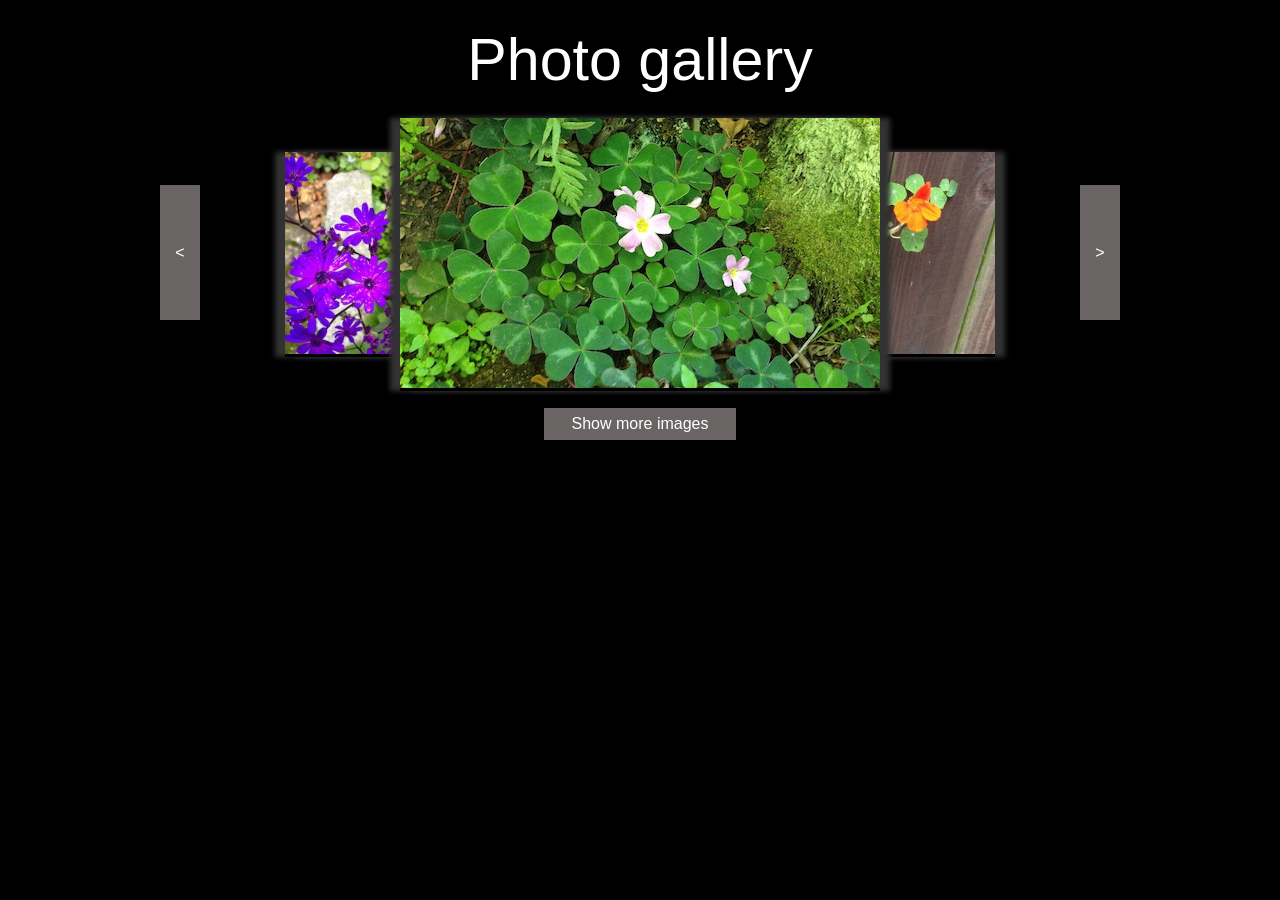
<file: index.html>
<!DOCTYPE html>
<html lang="en">
<head>
   <!--
      JavaScript 
      Exercise 07_05
      Photo gallery
      Author: 
      Date:   

      Filename: photos.htm
   -->
   <meta charset="utf-8" />
   <meta http-equiv="X-UA-Compatible" content="IE=edge,chrome=1">
   <meta name="viewport" content="width=device-width,initial-scale=1.0">
   <title>Photo gallery</title>
   <link rel="stylesheet" href="photos.css" />
   <script src="modernizr.custom.05819.js"></script>
</head>

<body>
   <div>
      <header>
         <h1>Photo gallery</h1>
      </header>

      <article>
         <div id="leftarrow">
            <p>&lt;</p>
         </div>
         <figure id="fig2">
            <img width="360" height="202" />
         </figure>
         <figure id="fig3">
            <img width="480" height="270" />
         </figure>
         <figure id="fig4">
            <img width="360" height="202" />
         </figure>
         <div id="rightarrow">
            <p>&gt;</p>
         </div>
         <div id="fiveButton">
            <p>Show more images</p>
         </div>
      </article>
   </div>
   <script src="photos.js"></script>
</body>
</html>
</file>
<file: photos.css>
/*    JavaScript 
      Exercise 07_05
      Photo gallery
      Author: 
      Date:

    Large format style sheet

    Filename: photos.css
*/


/* apply a natural box layout model to all elements */

* {
    -moz-box-sizing: border-box;
    -webkit-box-sizing: border-box;
    box-sizing: border-box;
}


/* reset rules */

html,
body,
div,
span,
applet,
object,
iframe,
h1,
h2,
h3,
h4,
h5,
h6,
p,
blockquote,
pre,
a,
abbr,
acronym,
address,
big,
cite,
code,
del,
dfn,
em,
img,
ins,
kbd,
q,
s,
samp,
small,
strike,
strong,
sub,
sup,
tt,
var,
b,
u,
i,
center,
dl,
dt,
dd,
ol,
ul,
li,
fieldset,
form,
label,
legend,
table,
caption,
tbody,
tfoot,
thead,
tr,
th,
td,
article,
aside,
canvas,
details,
embed,
figure,
figcaption,
footer,
header,
hgroup,
menu,
nav,
output,
ruby,
section,
summary,
time,
mark,
audio,
video {
    margin: 0;
    padding: 0;
    border: 0;
    font-size: 100%;
    font: inherit;
    vertical-align: baseline;
}


/* HTML5 display-role reset for older browsers */

article,
aside,
details,
figcaption,
figure,
footer,
header,
hgroup,
menu,
nav,
section {
    display: block;
}

body {
    line-height: 1;
    width: 960px;
    margin: 0 auto;
    font-family: verdana, arial, helvetica, sans-serif;
    background: black;
    position: relative;
}

ol,
ul {
    list-style: none;
}

blockquote,
q {
    quotes: none;
}

blockquote:before,
blockquote:after,
q:before,
q:after {
    content: '';
    content: none;
}

table {
    border-collapse: collapse;
    border-spacing: 0;
}

a:link,
a:visited {
    text-decoration: none;
    color: inherit;
}

a:hover {
    text-decoration: none;
    color: inherit;
}

a:active {
    text-decoration: none;
    color: inherit;
}


/* page header */

header {
    color: white;
    font-size: 3.7em;
}

header h1 {
    text-align: center;
    padding: 0.5em;
}


/* main content */

article {
    background: white;
    position: relative;
}

article h2 {
    font-size: 1.2em;
    font-weight: bold;
    text-align: left;
    margin: 0 0 10px 51px;
}

#leftarrow,
#rightarrow {
    background: #696565;
    color: white;
    position: absolute;
    z-index: 30;
    text-align: center;
    height: 135px;
    width: 40px;
    top: 67px;
}

article div:hover {
    cursor: default;
}

#leftarrow {
    left: 0;
}

#rightarrow {
    right: 0;
}

#fiveButton {
    display: block;
    width: 100%;
    position: absolute;
    top: 290px;
    color: white;
    text-align: center;
}

#fiveButton p {
    width: 20%;
    margin: 0 auto;
    line-height: 2em;
    background: #696565;
}

#leftarrow p,
#rightarrow p {
    position: relative;
    top: 50%;
    margin-top: -0.5em;
}

figure {
    position: absolute;
    -webkit-box-shadow: 10px 0px 5px rgb(50, 50, 50), -10px 0px 5px rgb(50, 50, 50);
    -moz-box-shadow: 10px 0px 5px rgb(50, 50, 50), -10px 0px 5px rgb(50, 50, 50);
    box-shadow: 10px 0px 5px rgb(50, 50, 50), -10px 0px 5px rgb(50, 50, 50);
}

#fig2 {
    z-index: 10;
    left: 13%;
    top: 34px;
}

#fig3 {
    z-index: 20;
    left: 50%;
    margin-left: -240px;
    top: 0;
}

#fig4 {
    z-index: 10;
    right: 13%;
    top: 34px;
}


/* footer */

footer {
    width: 100%;
    font-size: 14px;
    padding: 10px;
    clear: both;
    background: black;
    color: rgb(227, 198, 32);
}

footer p {
    text-align: center;
}
</file>
